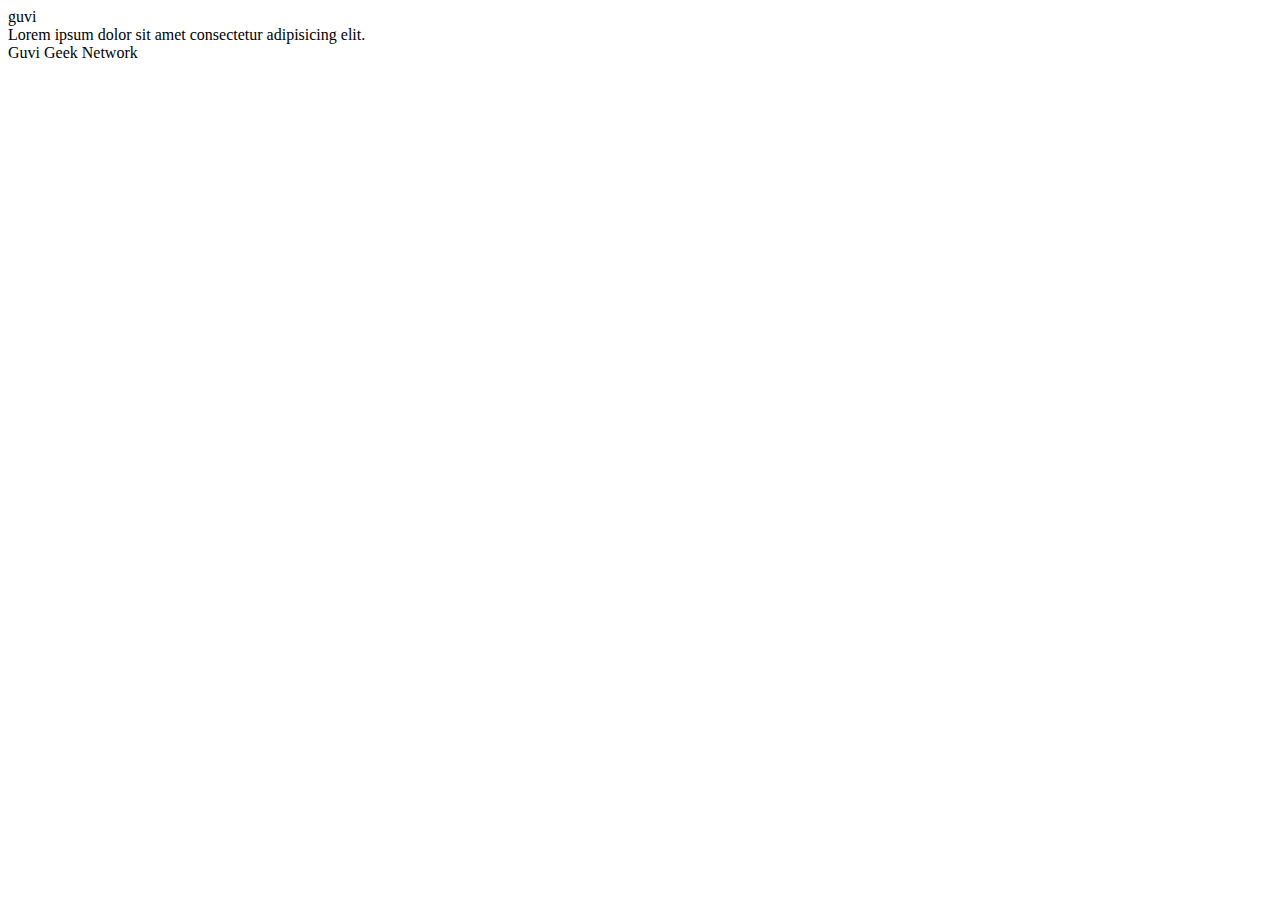
<file: index.html>
<html lang="en">
    <head>
        <title>Document</title>
    </head>
    <body>
        guvi
    <div>
        Lorem ipsum dolor sit amet consectetur adipisicing elit.
    </div>
            <div>
                Guvi Geek Network
            </div>
        </body>
    </html>
</file>
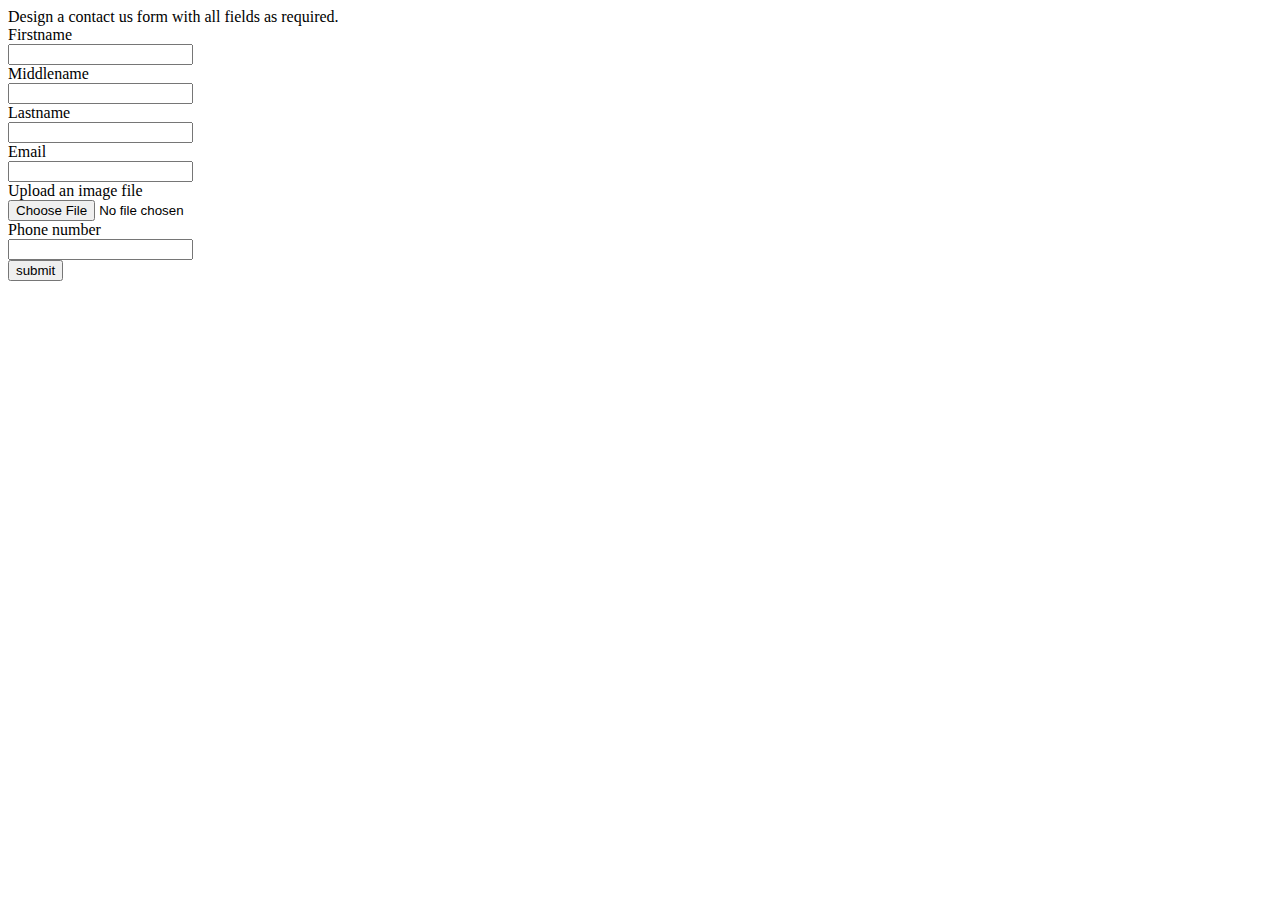
<file: index1.html>
Design a contact us form with all fields as required.
<!DOCTYPE html>
<html lang="en">
<head>
    <meta charset="UTF-8">
    <meta http-equiv="X-UA-Compatible" content="IE=edge">
    <meta name="viewport" content="width=device-width, initial-scale=1.0">
    <title>Document</title>
</head>
<body>
    <form method="post" onsubmit="foo()">
        <label for="first">Firstname</label><br>
        <input type="text" id="first" name="" required><br>
        <label for="mid">Middlename</label><br>
        <input type="text" id="mid" required><br>
        <label for="las">Lastname</label><br>
        <input type="text" id="las" required><br>
        <label for="email">Email</label><br>
        <input type="email" id="email" required><br>
        <label for="img">Upload an image file</label><br>
        <input type="file" id="img" required><br>
        <label for="num">Phone number</label><br>
        <input type="number" id="num" required><br>
        <input type="submit" value="submit"><br>
    </form>
    <script>
        foo(){
            alert(hell0)
        }
    </script>
</body>
</html>
</file>
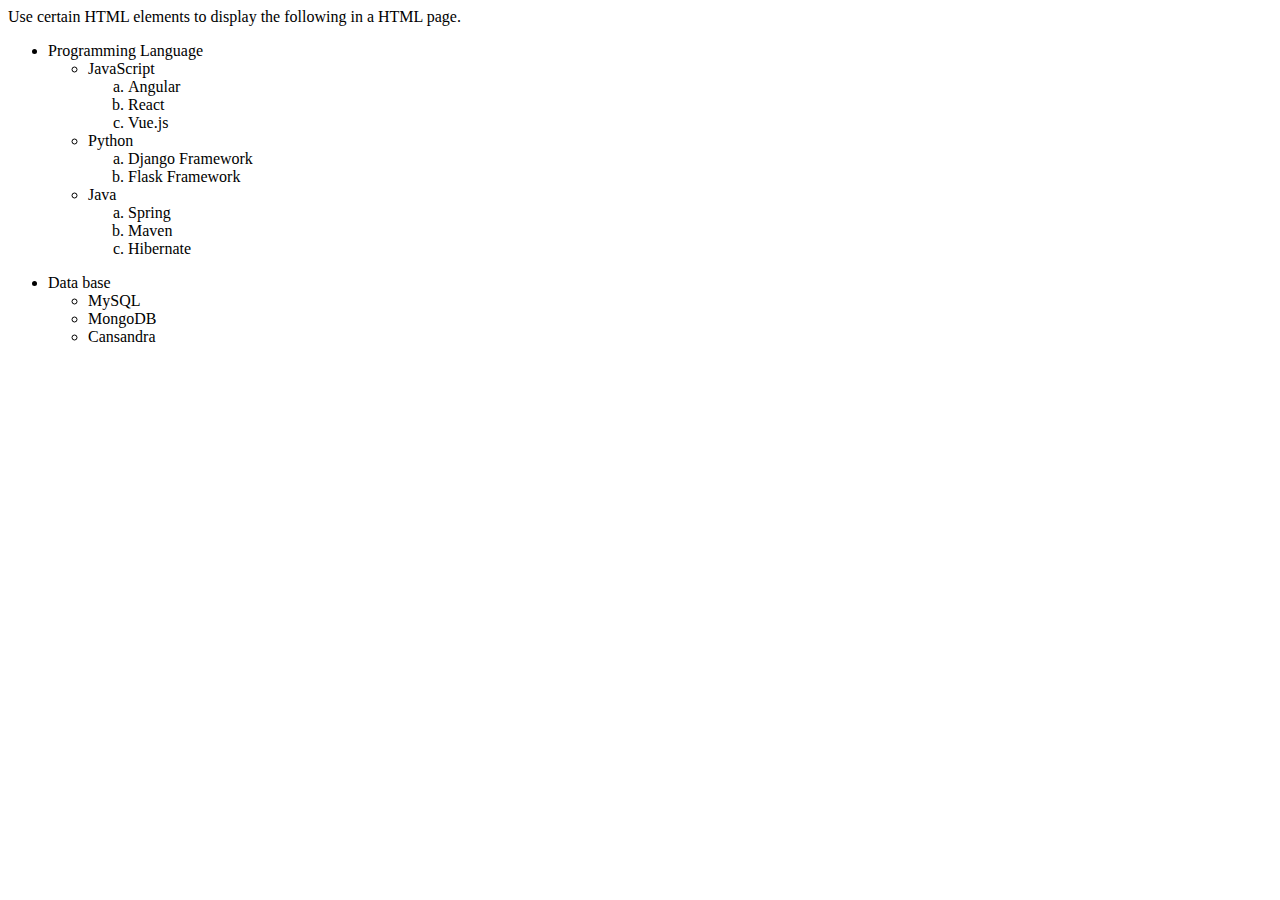
<file: index2.html>
Use certain HTML elements to display the following in a HTML page.
<!DOCTYPE html>
<html lang="en">
<head>
    <meta charset="UTF-8">
    <meta http-equiv="X-UA-Compatible" content="IE=edge">
    <meta name="viewport" content="width=device-width, initial-scale=1.0">
    <title>Document</title>
</head>
<body>
    <div>
        <ul>
            <li>Programming Language</li>
        <ul type="Circle">
            <li>JavaScript</li>
            <ol type="a">
                <li>Angular</li>
                <li>React</li>
                <li>Vue.js</li>
            </ol>    
        </ul>
        <ul type="circle">
            <li>Python</li>
            <ol type="a">
                <li>Django Framework</li>
                <li>Flask Framework</li>
            </ol>
        </ul>
        <ul type="circle">
            <li>Java</li>
            <ol type="a">
                <li>Spring</li>
                <li>Maven</li>
                <li>Hibernate</li>
            </ol>
        </ul>
        </ul>
        <ul>
            <li>Data base</li>
            <ul type="circle">
                <li>MySQL</li>
                <li>MongoDB</li>
                <li>Cansandra</li>

            </ul>
        </ul>
        
    </div>
</body>
</html>
</file>
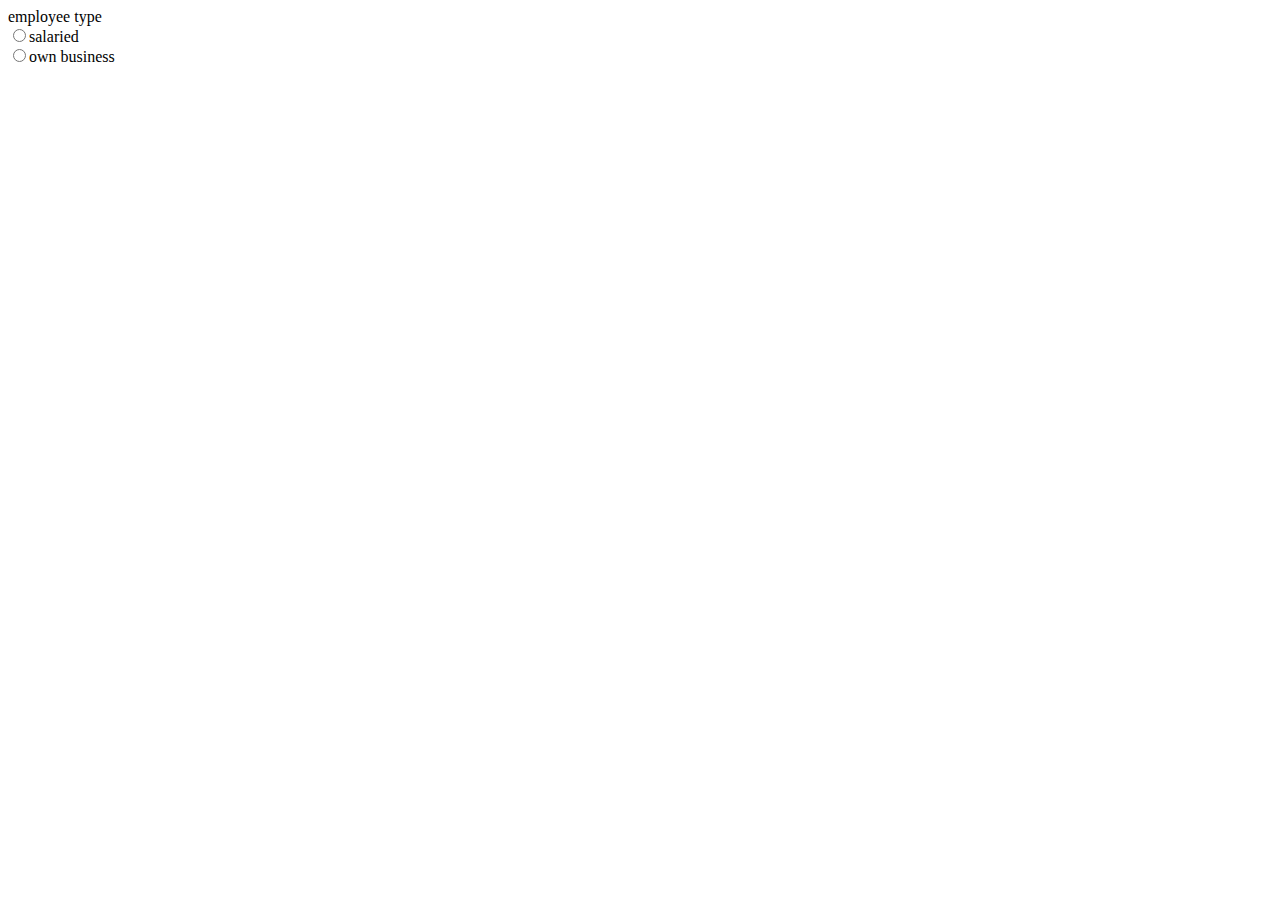
<file: index4.html>
<!DOCTYPE html>
<html lang="en">
<head>
    <meta charset="UTF-8">
    <meta http-equiv="X-UA-Compatible" content="IE=edge">
    <meta name="viewport" content="width=device-width, initial-scale=1.0">
    <title>Document</title>
</head>
<body>
    <form action="">
        <label for="info">employee type</label><br>
        <input type="radio" name="info">salaried<br>
        <input type="radio" name="info">own business<br>
    </form>
</body>
</html>
</file>
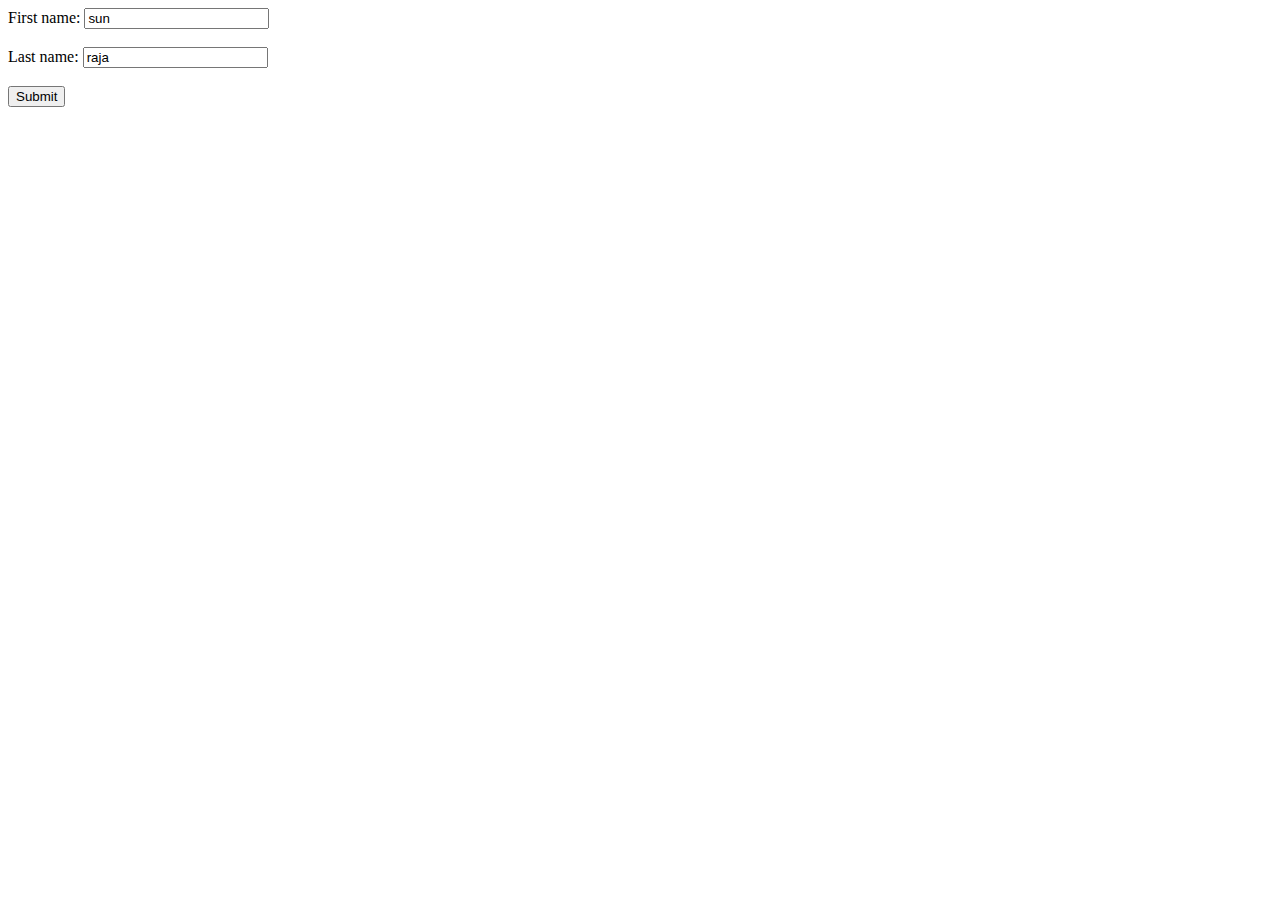
<file: index5.html>
<!DOCTYPE html>
<html lang="en">
<head>
    <meta charset="UTF-8">
    <meta http-equiv="X-UA-Compatible" content="IE=edge">
    <meta name="viewport" content="width=device-width, initial-scale=1.0">
    <title>Document</title>
</head>
<body>
    <form action="">
        <label for="fname">First name:</label>
        <input type="text" id="fname" name="fname" value="sun"><br><br>
        <label for="lname">Last name:</label>
        <input type="text" id="lname" name="lname" value="raja"><br><br>
        <input type="submit" value="Submit">
    </form>
</body>
</html>
</file>
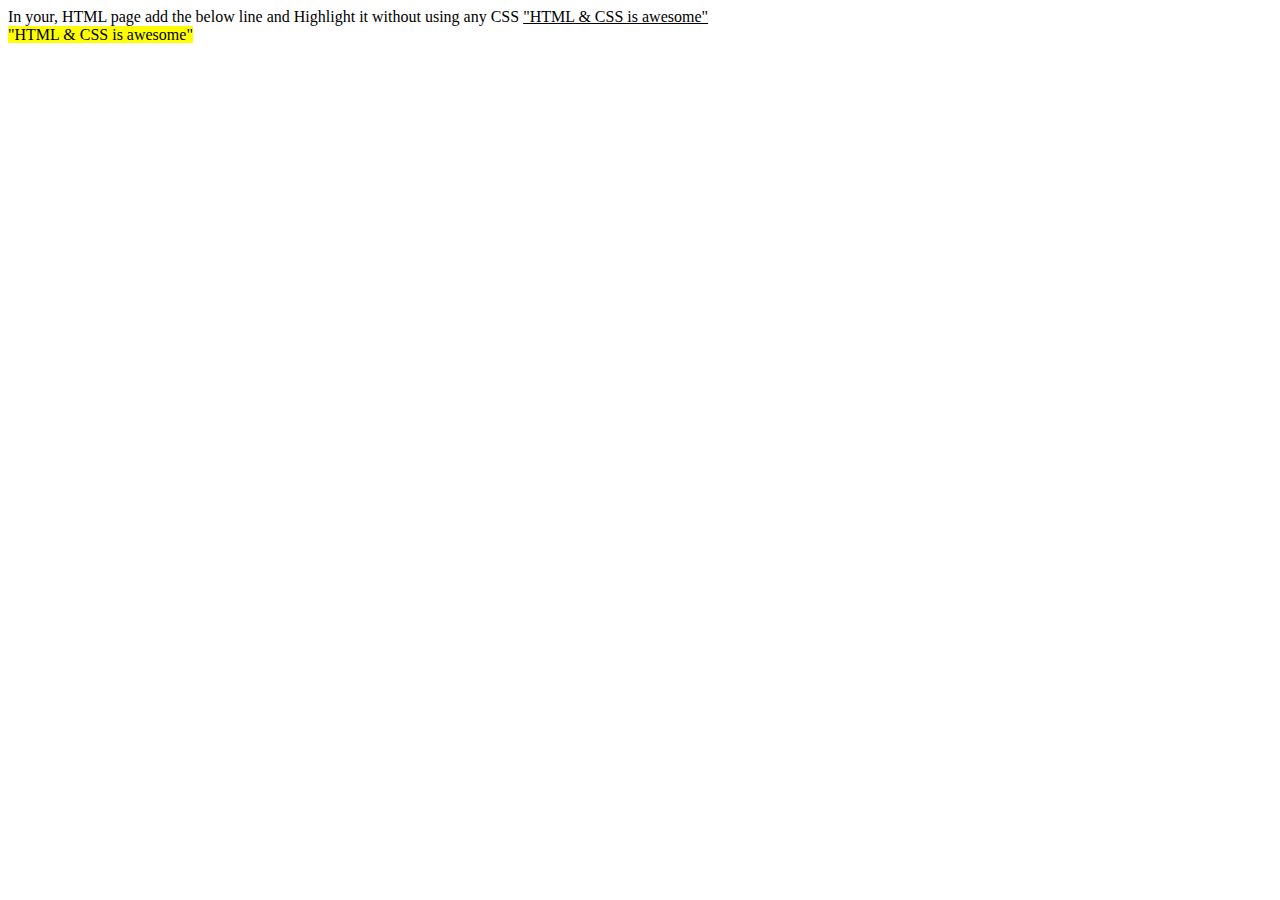
<file: index6.html>
In your, HTML page add the below line and Highlight it without using any CSS
<!DOCTYPE html>
<html lang="en">
<head>
    <meta charset="UTF-8">
    <meta http-equiv="X-UA-Compatible" content="IE=edge">
    <meta name="viewport" content="width=device-width, initial-scale=1.0">
    <title>Document</title>
</head>
<body>
    <u>"HTML & CSS is awesome"</u><br>
    <mark>"HTML & CSS is awesome"</mark>
</body>
</html>
</file>
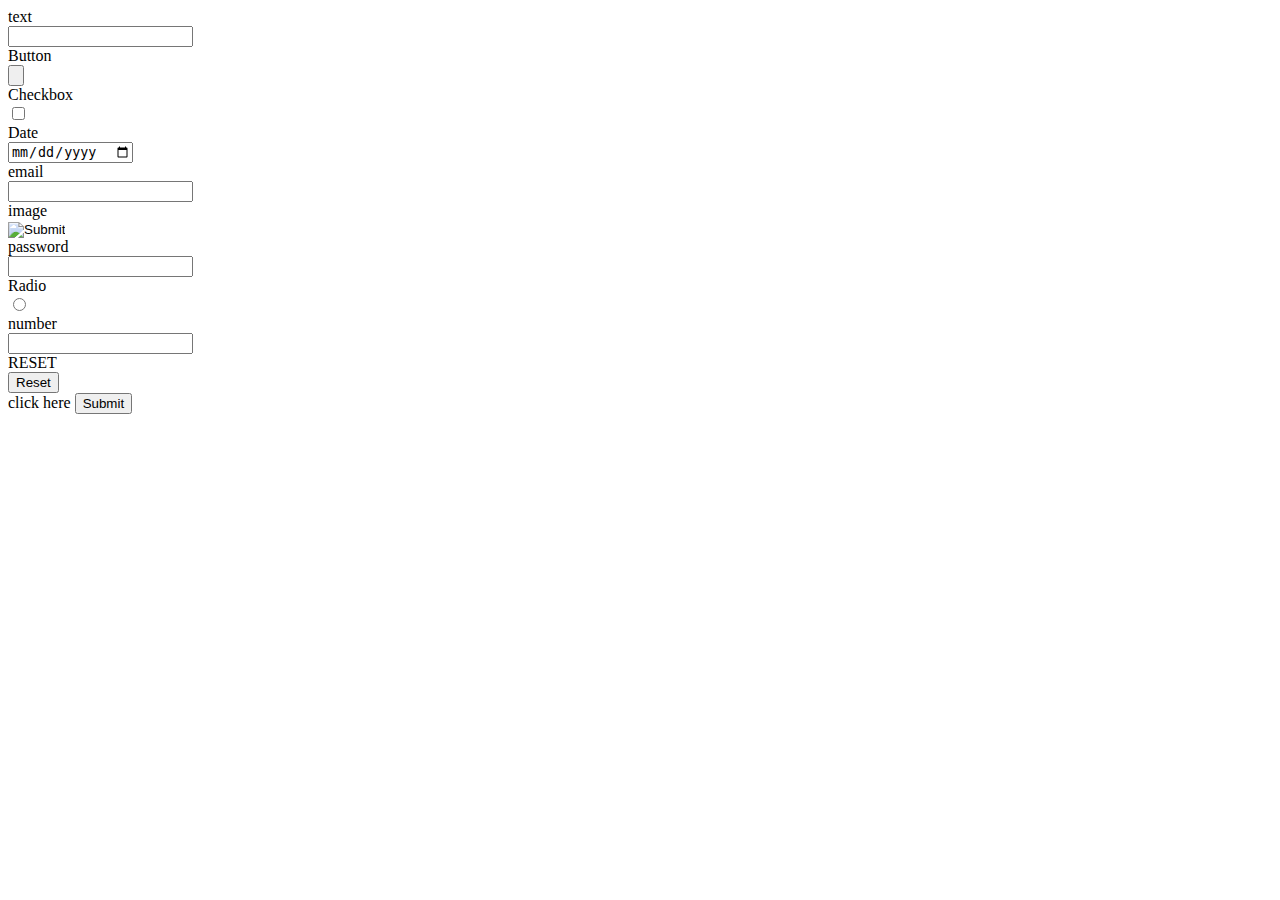
<file: index7.html>
<!DOCTYPE html>
<html lang="en">
<head>
    <meta charset="UTF-8">
    <meta http-equiv="X-UA-Compatible" content="IE=edge">
    <meta name="viewport" content="width=device-width, initial-scale=1.0">
    <title>Document</title>
</head>
<body>
    <form action="">
        <label for="">text</label><br>
        <input type="text"><br>
        <label for="">Button</label><br>
        <input type="button"><br>
        <label for="">Checkbox</label><br>
        <input type="checkbox"><br>
        <label for="">Date</label><br>
        <input type="date"><br>
        <label for="">email</label><br>
        <input type="email"><br>
        <label for="">image</label><br>
        <input type="image"><br>
        <label for="">password</label><br>
        <input type="password"><br>
        <label for="">Radio</label><br>
        <input type="radio"><br>
        <label for="">number</label><br>
        <input type="number"><br>
        <label for="">RESET</label><br>
        <input type="reset"><br>
        <label for="sub">click here</label>
        <input type="submit" id="sub"><br>
    </form>
</body>
</html>
</file>
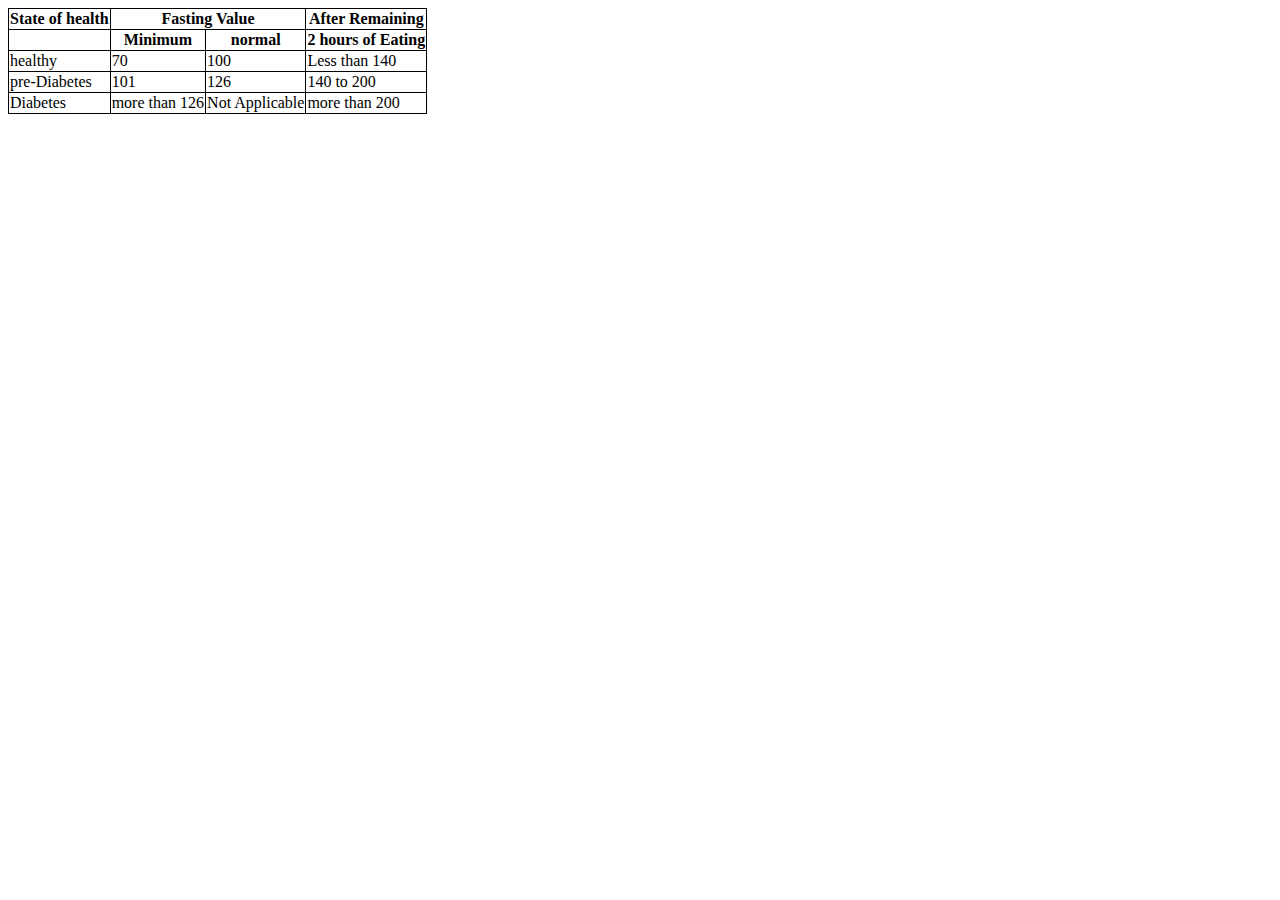
<file: index8.html>
<!DOCTYPE html>
<html lang="en">
<head>
    <meta charset="UTF-8">
    <meta http-equiv="X-UA-Compatible" content="IE=edge">
    <meta name="viewport" content="width=device-width, initial-scale=1.0">
    <title>Document</title>
    <style>
        table,th,tr,td{
            border: 1px solid black;
            border-collapse:collapse ;
        }
    </style>
</head>
<body>
    <table>
        <thead>
            <tr>
                <th>State of health</th>
                <th colspan="2">Fasting Value</th>
                <th>After Remaining</th>
            </tr>
            <tr>
                <th></th>
                <th>Minimum</th>
                <th>normal</th>
                <th>2 hours of Eating</th>
            </tr>
        </thead>
        <tbody>
            <tr>
                <td>healthy</td>
                <td>70</td>
                <td>100</td>
                <td>Less than 140</td>
            </tr>
            <tr>
                <td>pre-Diabetes</td>
                <td>101</td>
                <td>126</td>
                <td>140 to 200</td>
            </tr>
            <tr>
                <td>Diabetes</td>
                <td>more than 126</td>
                <td>Not Applicable</td>
                <td>more than 200</td>
            </tr>
            
        </tbody>

    </table>
    
</body>
</html>
</file>
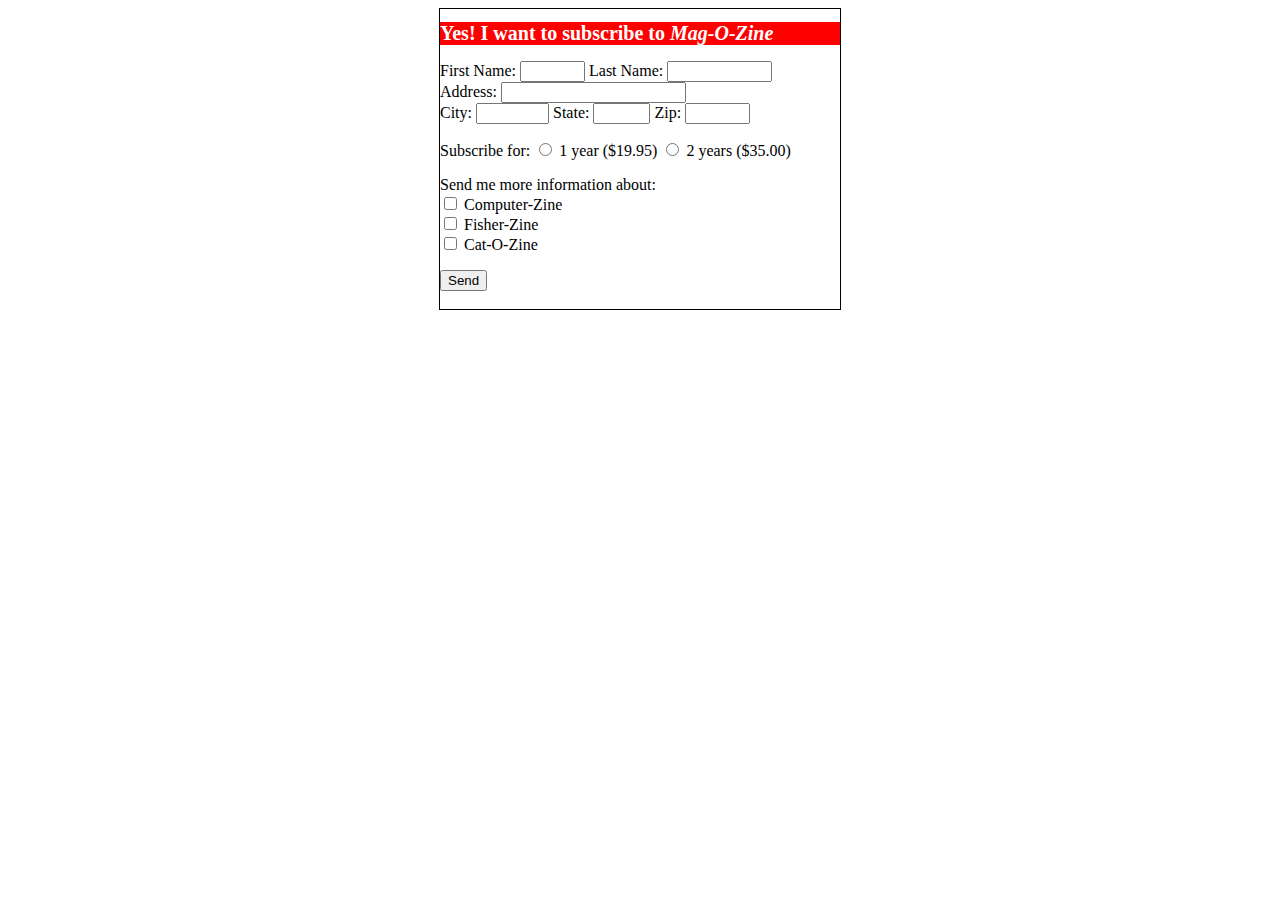
<file: index9.html>
<!DOCTYPE html>
<html lang="en">
<head>
    <meta charset="UTF-8">
    <meta http-equiv="X-UA-Compatible" content="IE=edge">
    <meta name="viewport" content="width=device-width, initial-scale=1.0">
    <title>Document</title>
    <link rel="stylesheet" href="index9.css">
</head>
<body>
    <div class ="border">
        <form name="myForm" action="/cgi-bin/formguide/subscribe.cgi" method="post">
           <h1 style="color: white; background-color: red; font-size: 125%">Yes! I want to subscribe to <i>Mag-O-Zine</i></h1>
           <p>
           <label>First Name: <input type="text" name="fname" size="5"></label>
           <label>Last Name: <input type="text" name="lname" size="10"></label>
           <br>
           <label>Address: <input type="text" name="addr" size="20"></label>
           <br>
           <label>City: <input type="text" name="city" size="6"></label>
           <label>State: <input type="text" name="state" size="4"></label>
           <label>Zip: <input type="text" name="zip" size="5"></label>
           </p>
           <p>
           Subscribe for:
           <label><input type="radio" name="years" value="1"> 1 year ($19.95)</label>
           <label><input type="radio" name="years" value="2"> 2 years ($35.00)</label>
           </p>
           <p>
           Send me more information about: <br>
           <label><input type="checkbox" name="check1" value="Computer-Zine"> Computer-Zine</label> <br>
           <label><input type="checkbox" name="check2" value="Fisher-Zine"> Fisher-Zine</label> <br>
           <label><input type="checkbox" name="check3" value="Cat-O-Zine"> Cat-O-Zine</label>
           </p>
           <input type="submit" value="Send">
           </form>
   
       </div>
    
</body>
</html>
</file>
<file: index9.css>
body { background-color: white; }

.centered {
	text-align: center;
}

nav {
	display: block;
	clear: both;
	margin-top: 0.5em;
	border-top: 1px solid black;
	padding-top: 0.5em;
	text-align: center;
	font-size: small;
}

h1 {
	font-size: 125%;
}

h2 {
	font-size: 110%;
}

.inset {
	margin: 1em;
	padding: 0.25em 0.5em 0.25em 0.5em;
}

.bordered {
	border: 2px solid black;
	padding: 0.25em;
}

table.bordered {
	border: 1px solid black;
	border-spacing: 0;
	border-collapse: collapse;
}

table.bordered td, table.bordered th {
	border: 1px solid black;
	padding: 4px;
}

.ul { text-decoration: underline; }

.floatright { float: right; }
.floatleft { float: left; }
.clearright { clear: right; }
.clearleft { clear: left; }
.clearboth { clear: both; }

.dim {
	color: gray;
}

.hilite { color: red; }
.hilite2 { color: green; }
.hilite3 { color: teal; }

.border{
    border: solid 1px black;
    margin: auto;
   
    height: 300px;
    width: 400px;
    margin-bottom: 0px;}
</file>
